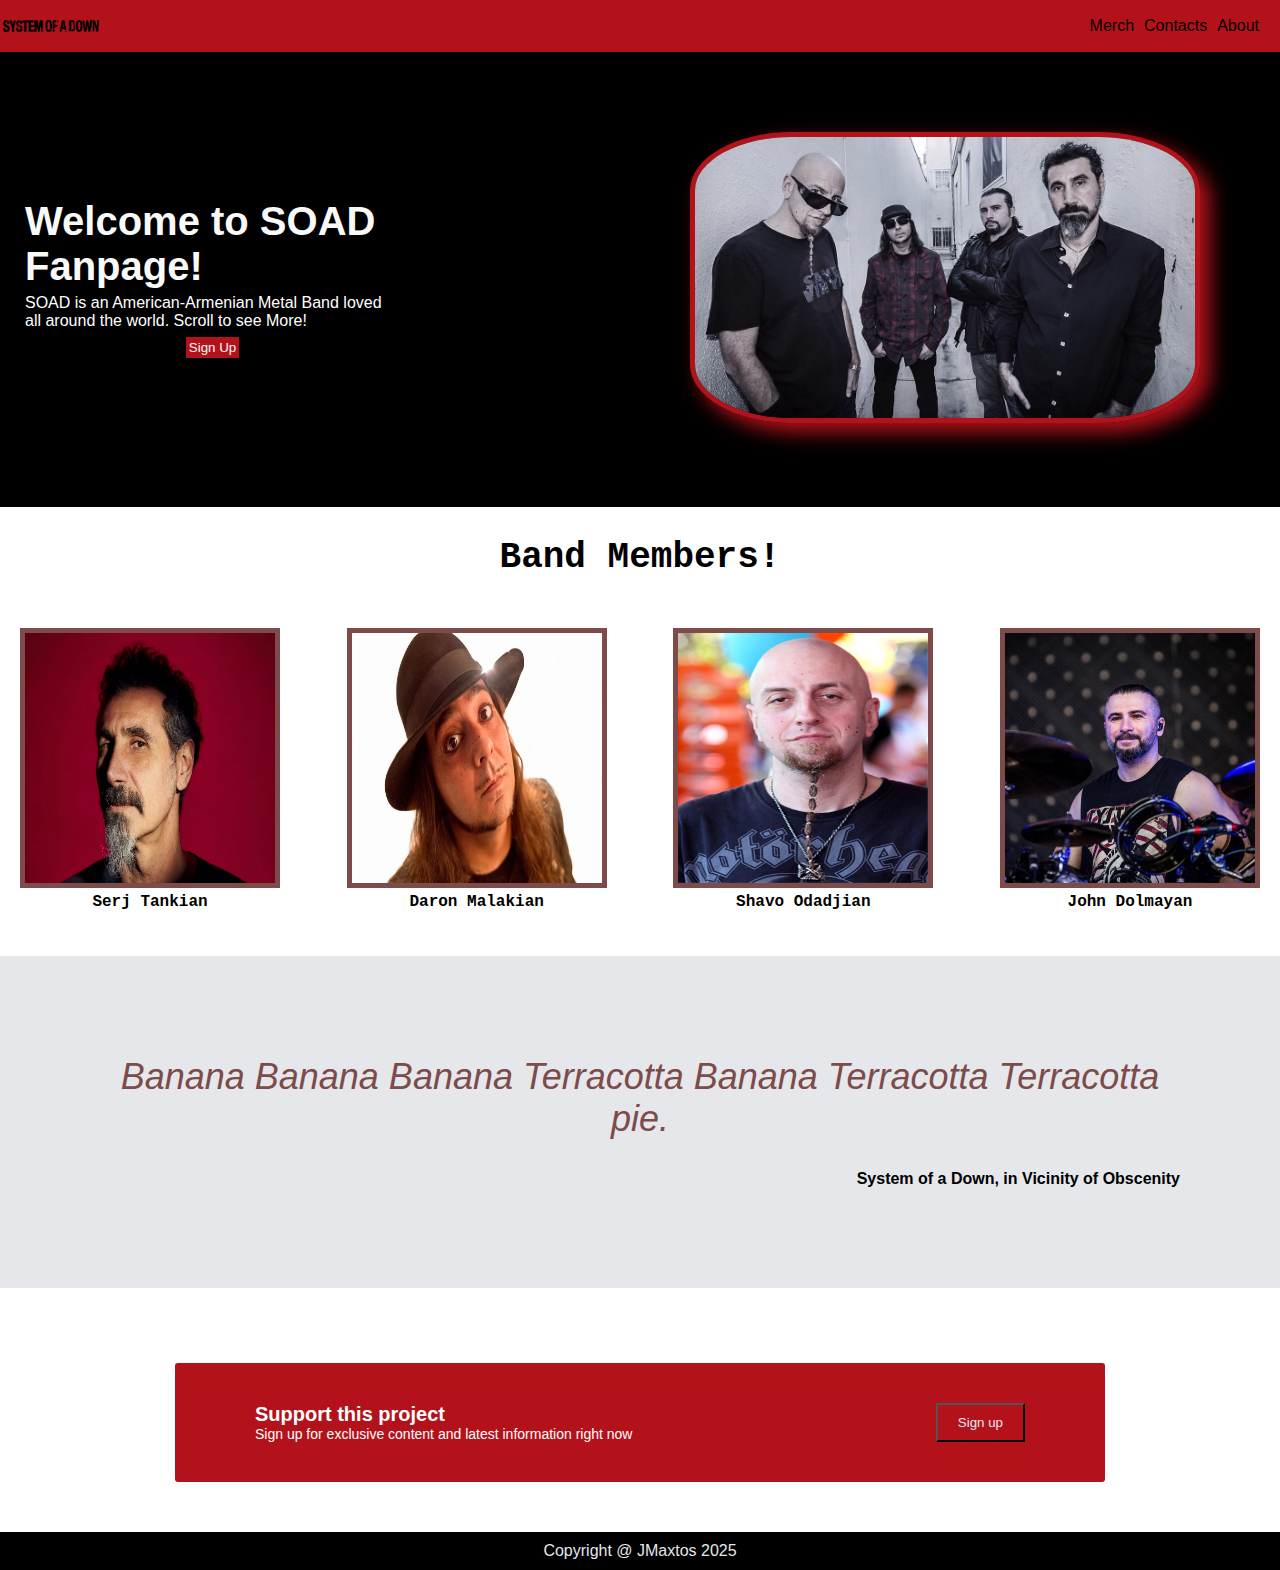
<file: landing-page/index.html>
<!DOCTYPE html>
<html lang="en">

<head>
    <meta charset="UTF-8">
    <meta http-equiv="X-UA-Compatible" content="IE=edge">
    <meta name="viewport" content="width=device-width, initial-scale=1.0">
    <title>System of a Down</title>
    <link rel="stylesheet" href="style.css">
</head>

<body>
    <div class="body">
        <div class="header">
                <img src="Images/logo.png" alt="Shop Logo" width="100" height="50">
            <ul class="right">
                <li><a href="#">Merch</a></li>
                <li><a href="#">Contacts</a></li>
                <li><a href="#">About</a></li>
            </ul>
        </div>
        <div class="Hero">
            <div class="Hero-Container">
                <div class="title">Welcome to SOAD Fanpage!</div>
                <div class="text">SOAD is an American-Armenian Metal Band loved all around the world. Scroll to see More!</div>
                <button class="sign-up-button">Sign Up</button>
            </div>
            <div class="Hero-Image">
                <img src="Images/members.webp" alt="SOAD Members" width="500">
            </div>
        </div>
        <div class="Information-title">Band Members!</div>
        <div class="container">
            <div class="images-info">
                <img src="Images/serj.webp" alt="Serj Tankian">
                <div class="text">Serj Tankian</div>
            </div>
            <div class="images-info">
                <img src="Images/daron-malakian.avif" alt="Daron Malakian">
                <div class="text">Daron Malakian</div>
            </div>
            <div class="images-info">
                <img src="Images/Shavo-Odadjian.jpg" alt="Shavo Odadjian">
                <div class="text">Shavo Odadjian</div>
            </div>
            <div class="images-info">
                <img src="Images/john.jpg" alt="John Dolmayan">
                <div class="text">John Dolmayan</div>
            </div>

        </div>
        <div class="quote">
            <div class="Sentence">Banana Banana Banana Terracotta Banana Terracotta Terracotta pie.</div>
            <div class="Author">System of a Down, in <a href="https://www.youtube.com/watch?v=FEskZcvVul4" rel="noopener noreferrer" target="_blank">Vicinity of Obscenity</a></div>
        </div>
        <div class="Sign-up-box"> 
            <div class="text-part">
            <div class="box-header">Support this project</div>
            <div class="box-text">Sign up for exclusive content and latest information right now</div>
            </div>
                <button class="sign-up-button">Sign up</button>
        </div>
        <div class="Bottom">
            <div class="Copyright"><a href="https://github.com/JMaxtos"rel="noopener noreferrer" target="_blank"> Copyright @ JMaxtos 2025</a> </div>
        </div>
    </div>
</body>
</file>
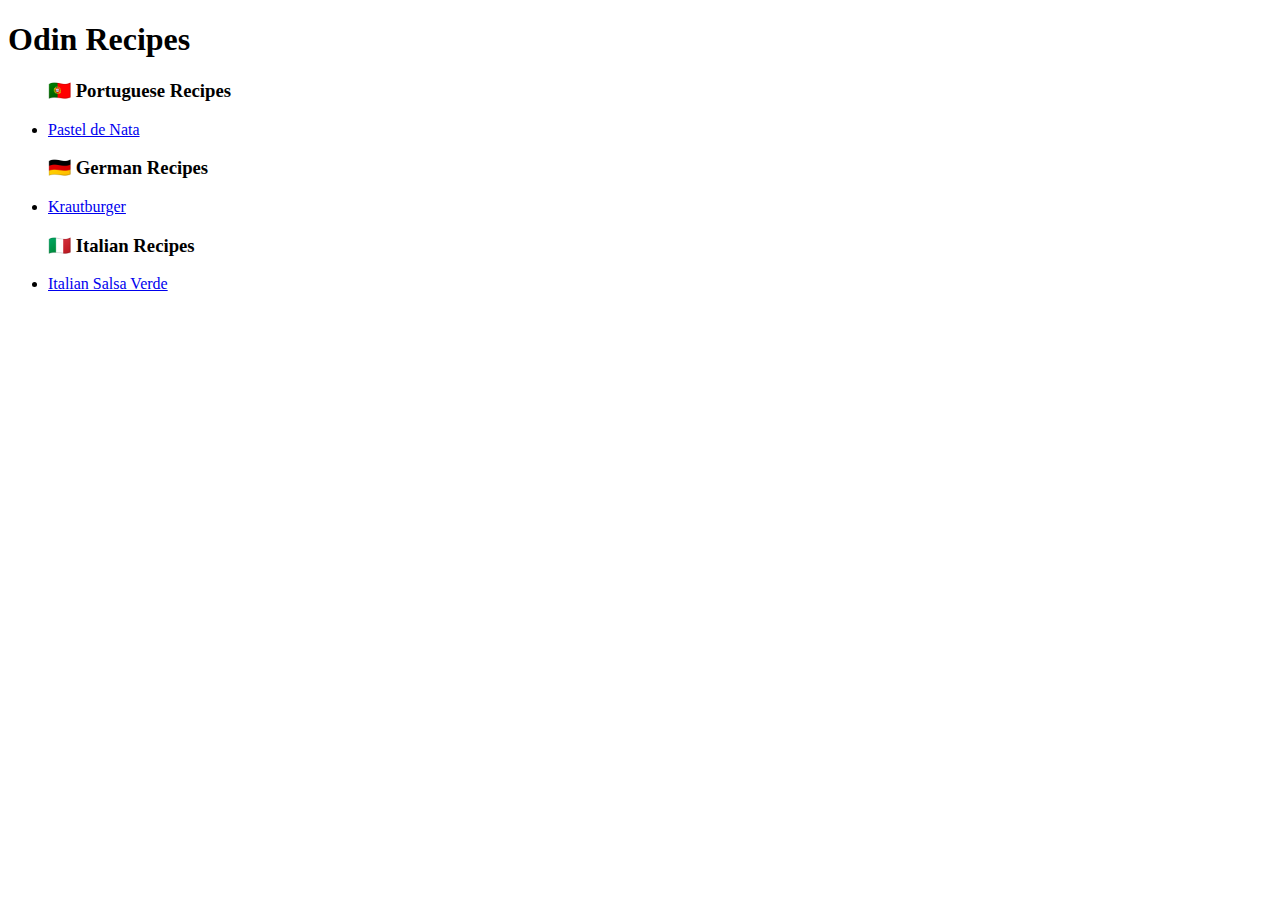
<file: odin-recipes/index.html>
<!DOCTYPE html>
<html lang="en">
    <head>
        <meta charset="utf-8">
    </head> 
    <body>
        <h1> Odin Recipes</h1>
        <ul>
            <h3>🇵🇹 Portuguese Recipes</h3>
            <li><a href="recipes/pastel-de-nata.html">Pastel de Nata</a> </li>
            <h3>🇩🇪 German Recipes</h3>
            <li><a href="recipes/krautburger.html">Krautburger</a></li>
            <h3>🇮🇹 Italian Recipes</h3>
            <li><a href="recipes/italian-salsa-verde.html">Italian Salsa Verde</a></li>
        </ul>
    </body>
</html>
</file>
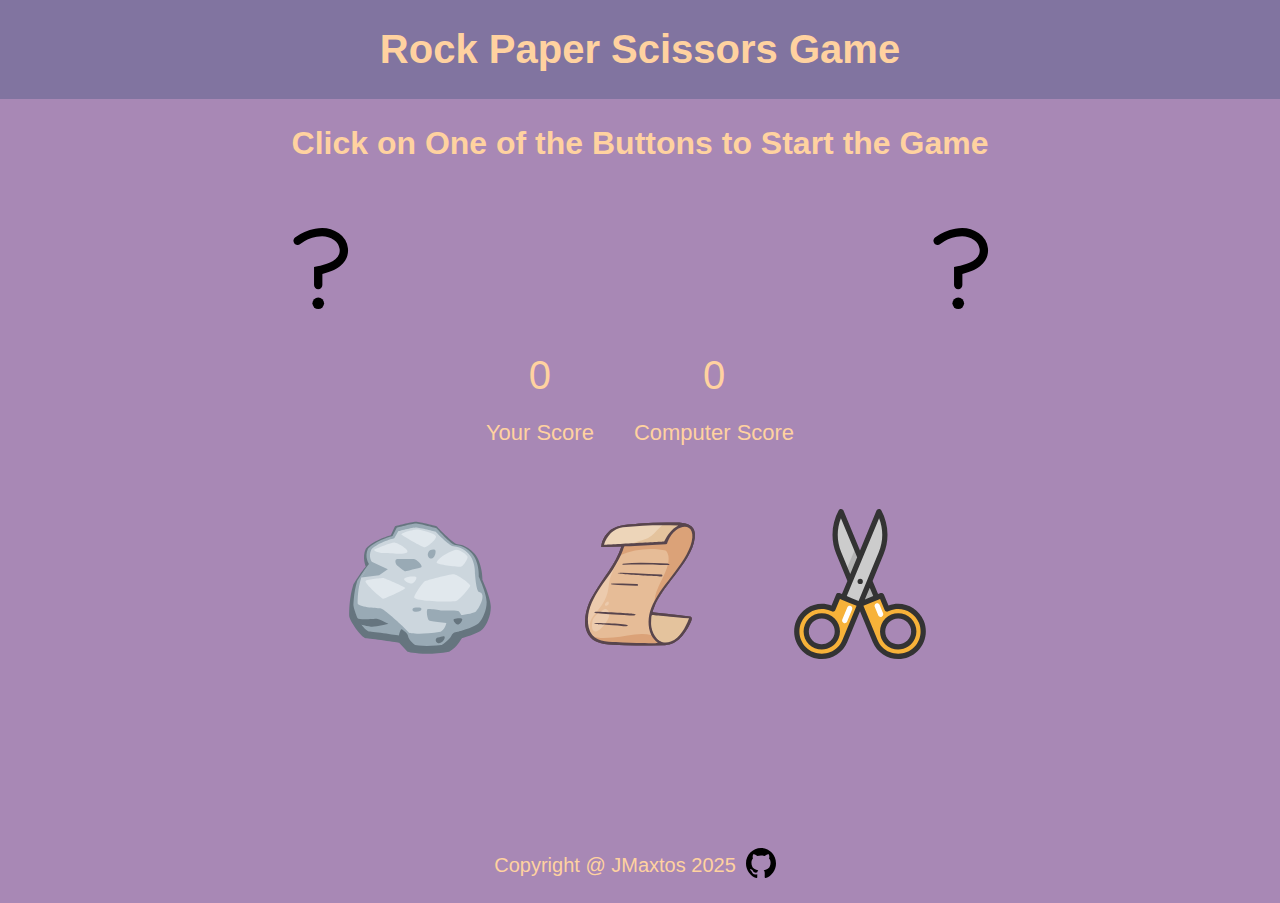
<file: rock paper scissors/index.html>
<!DOCTYPE html>
<html lang="pt">

<head>
    <meta charset="UTF-8">
    <meta name="viewport" content="width=device-width, initial-scale=1.0">
    <title>Rock Paper Scissors</title>
    <link rel="stylesheet" href="style.css">
</head>

<body>
    <div class="header">
        <h1>Rock Paper Scissors Game</h1>
    </div>
    <div class="scoreboard">
        <div class="moves">
            <h2 id="result">Click on One of the Buttons to Start the Game</h2>
        </div>
        <div class="playsarea">
            <div class="playermove">
                <img id="playermoveimg" src="unknown.svg" alt="Player Choice" width="150" height="150">
            </div>
            <div class="computermove">
                <img id="computermoveimg" src="unknown.svg" alt="Computer Choice" width="150" height="150">
            </div>
        </div>
        <div class="scores">
            <div class="score-box">
                <div id="humanscore" class="humanscore">0</div>
                <p>Your Score</p>
            </div>
            <div class="score-box">
                <div id="computerscore" class="computerscore">0</div>
                <p>Computer Score</p>
            </div>
        </div>
    </div>
    <div id="winnerModal" class="modal">
        <div class="modal-content">
            <span class="close" onclick="closeModal()">&times;</span>
            <h2 id="winnerMessage"></h2>
            <button onclick="resetGame()">Play Again</button>
        </div>
    </div>
    <div class="container">
        <button type="button" onclick="playRound('Rock')">
            <img src="rock.svg" alt="Rock" width="150" height="150">
        </button>
        <button type="button" onclick="playRound('Paper')">
            <img src="paper.svg" alt="Paper" width="150" height="150">
        </button>
        <button type="button" onclick="playRound('Scissors')">
            <img src="scissors.svg" alt="Scissors" width="150" height="150">
        </button>
    </div>
    
    <div class="bottom"> Copyright @ JMaxtos 2025 <a href="https://github.com/JMaxtos" rel="noopener noreferrer"
            target="_blank"><img src="github.svg" width="30px" height="30px">
    </div>
    
    <script src="rockpaperscissors.js"></script>
</body>

</html>
</file>
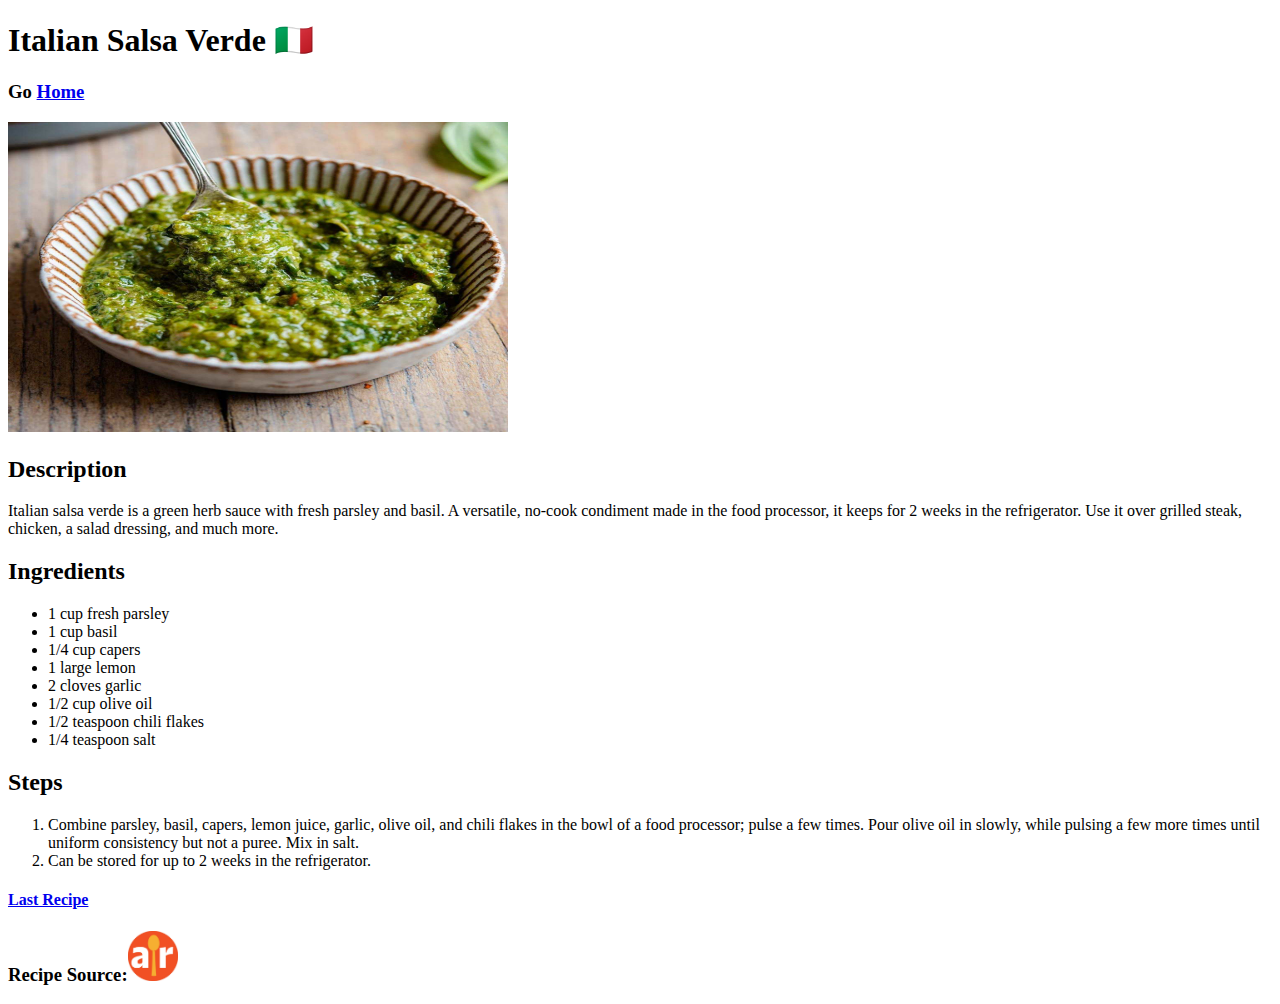
<file: recipes/italian-salsa-verde.html>
<!DOCTYPE html>
<html lang="en">
    <head>
        <meta charset="utf-8">
    </head>
    <body>
        <h1>Italian Salsa Verde 🇮🇹 </h1>
        <h3>Go <a href="../index.html" rel="noopener noreferrer">Home</a></h3> 
        <img src="../images/salsa-verde.jpg" alt="Italian Salsa Verde" height="310" width="500">
        
        <h2>Description</h2>
        <p>Italian salsa verde is a green herb sauce with fresh parsley and basil. A versatile, no-cook condiment made in the food processor, it keeps for 2 weeks in the refrigerator. Use it over grilled steak, chicken, a salad dressing, and much more.</p>
        <h2>Ingredients</h2>
            <ul>
                <li>1 cup fresh parsley</li>
                <li>1 cup basil</li>
                <li>1/4 cup capers</li>
                <li>1 large lemon</li>
                <li>2 cloves garlic</li>
                <li>1/2 cup olive oil</li>
                <li>1/2 teaspoon chili flakes</li>
                <li>1/4 teaspoon salt</li>
            </ul>
        <h2>Steps</h2>
            <ol>
                <li>Combine parsley, basil, capers, lemon juice, garlic, olive oil, and chili flakes in the bowl of a food processor; pulse a few times. Pour olive oil in slowly, while pulsing a few more times until uniform consistency but not a puree. Mix in salt.  </li>
                <li>Can be stored for up to 2 weeks in the refrigerator.</li>

            </ol>
            <h4><a href="krautburger.html" rel="noopener noreferrer">Last Recipe</a> 
            <h3> Recipe Source:<a href="https://www.allrecipes.com/italian-salsa-verde-8647454"target="_blank" rel="noopener noreferrer"><img src="../images/allrecipes.jpg" alt="AllRecipes Logo" height="50" width="50"> </a></h3> 
    </body> 
</html>
</file>
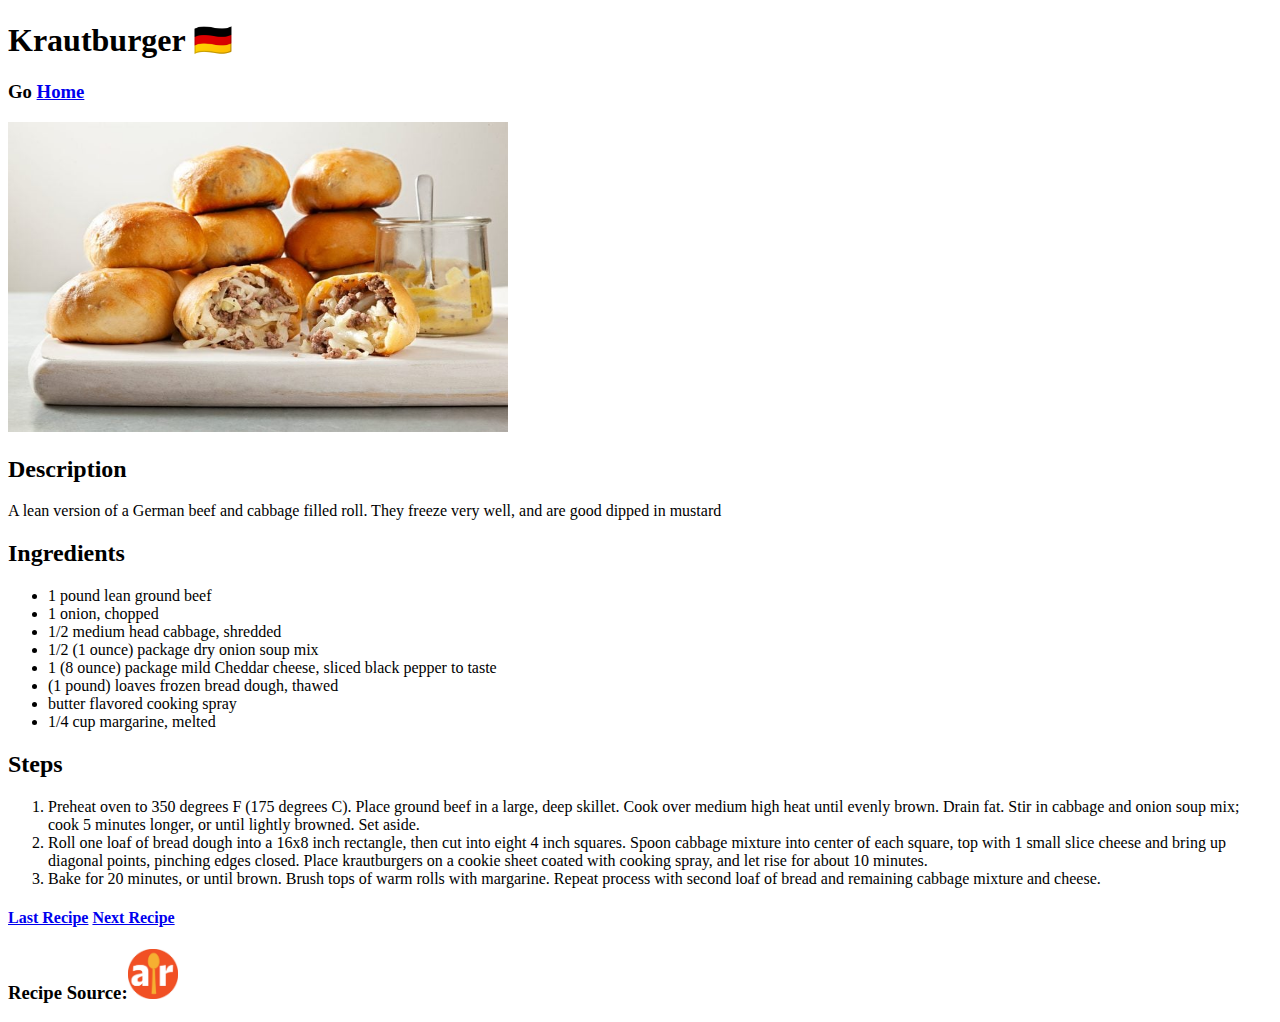
<file: recipes/krautburger.html>
<!DOCTYPE html>
<html lang="en">
    <head>
        <meta charset="utf-8">
    </head>
    <body>
        <h1>Krautburger 🇩🇪</h1>
        <h3>Go <a href="../index.html" rel="noopener noreferrer">Home</a></h3>
        <img src="../images/krautburger.jpg" alt="KrautBurger" height="310" width="500">
        
        <h2>Description</h2>
        <p>A lean version of a German beef and cabbage filled roll. They freeze very well, and are good dipped in mustard</p>
        <h2>Ingredients</h2>
            <ul>
                <li>1 pound lean ground beef </li>
                <li>1 onion, chopped</li>
                <li>1/2 medium head cabbage, shredded</li>
                <li>1/2 (1 ounce) package dry onion soup mix</li>
                <li>1 (8 ounce) package mild Cheddar cheese, sliced black pepper to taste</li>
                <li>(1 pound) loaves frozen bread dough, thawed</li>
                <li>butter flavored cooking spray</li>
                <li>1/4 cup margarine, melted</li>
            </ul>
        <h2>Steps</h2>
            <ol>
                <li>Preheat oven to 350 degrees F (175 degrees C). Place ground beef in a large, deep skillet. Cook over medium high heat until evenly brown. Drain fat. Stir in cabbage and onion soup mix; cook 5 minutes longer, or until lightly browned. Set aside. </li>
                <li>Roll one loaf of bread dough into a 16x8 inch rectangle, then cut into eight 4 inch squares. Spoon cabbage mixture into center of each square, top with 1 small slice cheese and bring up diagonal points, pinching edges closed. Place krautburgers on a cookie sheet coated with cooking spray, and let rise for about 10 minutes. </li>
                <li>Bake for 20 minutes, or until brown. Brush tops of warm rolls with margarine. Repeat process with second loaf of bread and remaining cabbage mixture and cheese. </li>
            </ol>

             <h4><a href="pastel-de-nata.html" rel="noopener noreferrer">Last Recipe</a> <a href="italian-salsa-verde.html" rel="noopener noreferrer">Next Recipe</a></h4>
            <h3> Recipe Source:<a href="https://www.allrecipes.com/recipe/34892/krautburger/"target="_blank" rel="noopener noreferrer"><img src="../images/allrecipes.jpg" alt="AllRecipes Logo" height="50" width="50"> </a></h3> 
    </body> 
</html>
</file>
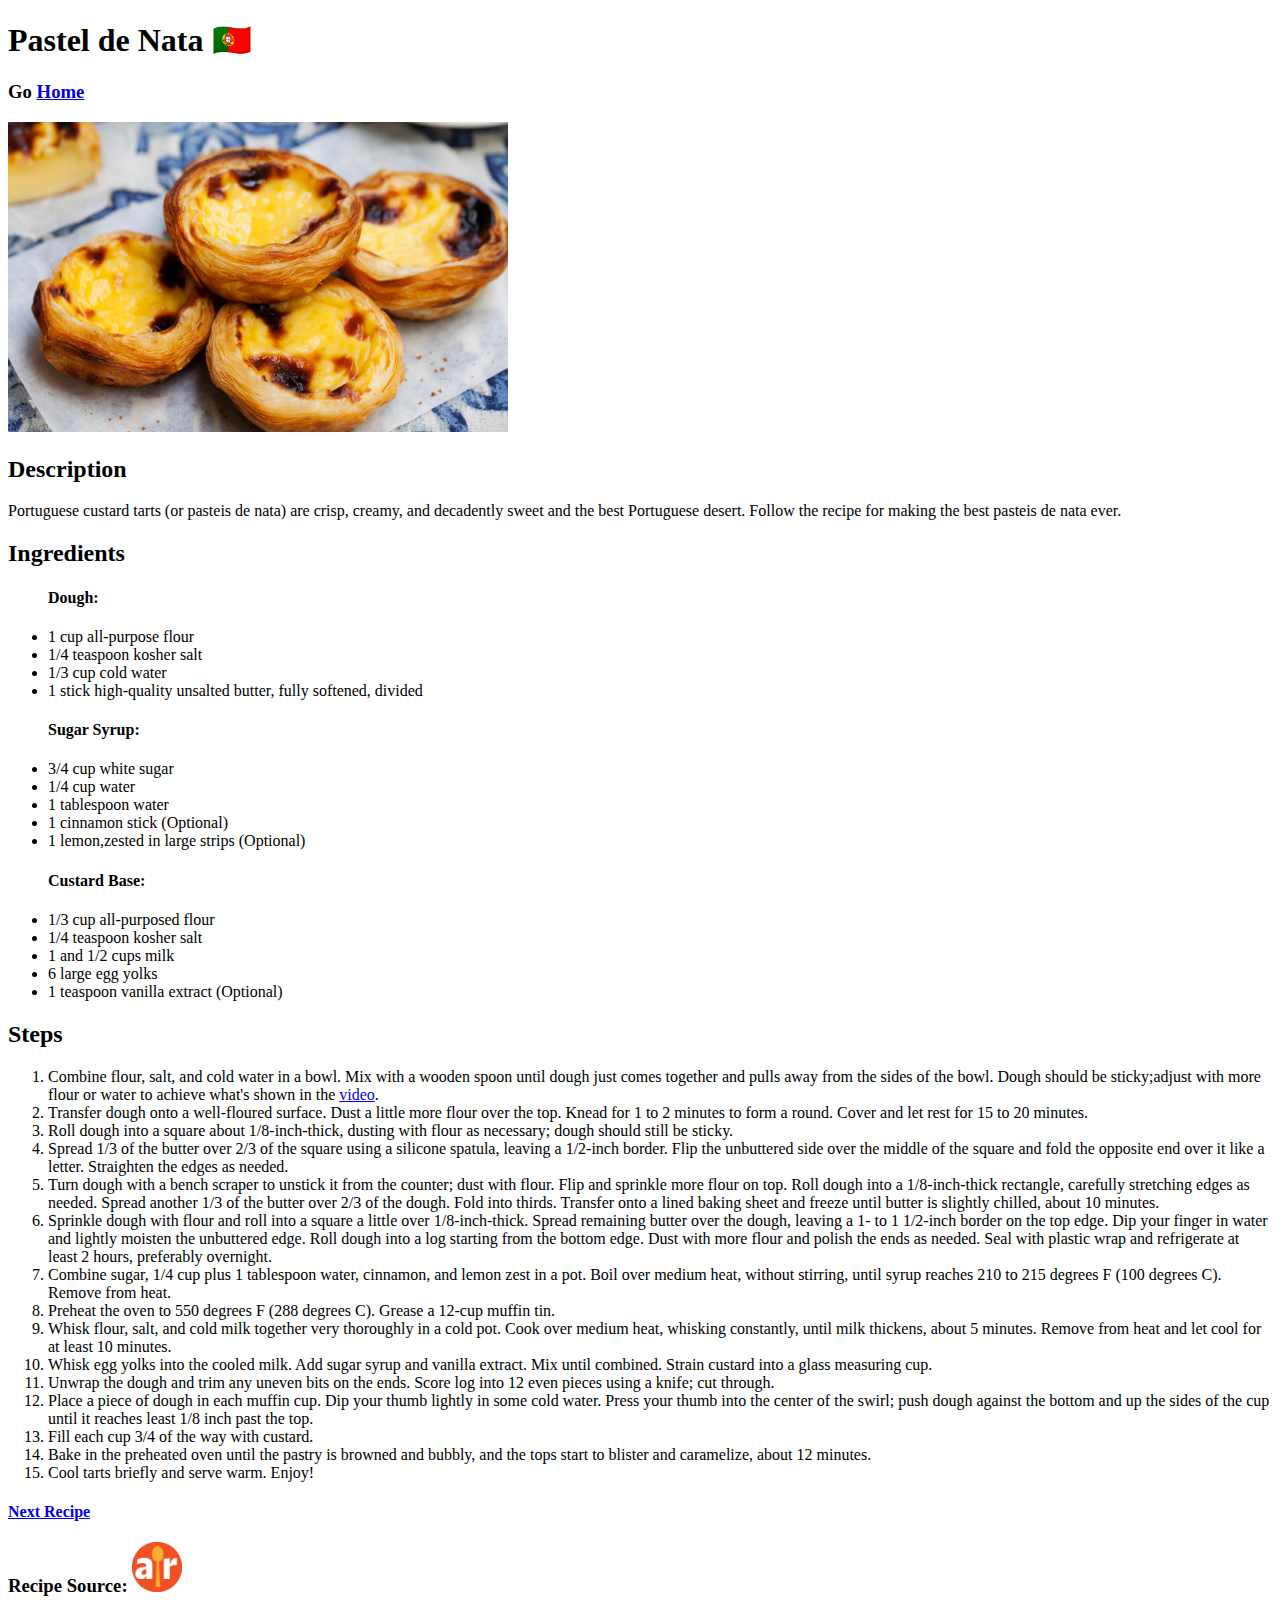
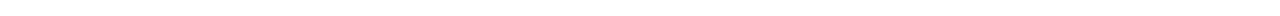
<file: recipes/pastel-de-nata.html>
<!DOCTYPE html>
<html lang="en">
    <head>
        <meta charset="utf-8">
    </head> 
    <body>
        <h1>Pastel de Nata 🇵🇹</h1>
        <h3>Go <a href="../index.html" rel="noopener noreferrer">Home</a></h3>
        <img src="../images/pastel-de-nata.jpg" alt="Pastel-de-Nata" height="310" width="500">
        
        <h2> Description </h2>
        <p>Portuguese custard tarts (or pasteis de nata) are crisp, creamy, and decadently sweet and the best Portuguese desert.
        Follow the  recipe for making the best pasteis de nata ever. </p>

        <h2>Ingredients</h2>
        <ul>
        <h4>Dough:</h4>
            <li>1 cup all-purpose flour </li>
            <li>1/4 teaspoon kosher salt</li>
            <li>1/3 cup cold water</li>
            <li>1 stick high-quality unsalted butter, fully softened, divided</li>

        <h4>Sugar Syrup: </h4>
            <li>3/4 cup white sugar</li>
            <li>1/4 cup water</li>
            <li>1 tablespoon water</li>
            <li>1 cinnamon stick (Optional)</li>
            <li>1 lemon,zested in large strips (Optional)</li>
            
        <h4>Custard Base:</h4>
            <li>1/3 cup all-purposed flour</li>
            <li>1/4 teaspoon kosher salt</li>
            <li>1 and 1/2 cups milk</li>
            <li>6 large egg yolks</li>
            <li>1 teaspoon vanilla extract (Optional)</li>
        </ul>

        <h2>Steps</h2>
        <ol>
            <li>Combine flour, salt, and cold water in a bowl. Mix with a wooden spoon until dough just comes together and pulls away from the sides of the bowl. Dough should be sticky;adjust with more flour or water to achieve what's shown in the <a href="https://www.allrecipes.com/recipe/269064/portuguese-custard-tarts-pasteis-de-nata/"target="_blank" rel="noopener noreferrer">video</a>. </li>
            <li>Transfer dough onto a well-floured surface. Dust a little more flour over the top. Knead for 1 to 2 minutes to form a round. Cover and let rest for 15 to 20 minutes.</li>
            <li>Roll dough into a square about 1/8-inch-thick, dusting with flour as necessary; dough should still be sticky. </li>
            <li>Spread 1/3 of the butter over 2/3 of the square using a silicone spatula, leaving a 1/2-inch border. Flip the unbuttered side over the middle of the square and fold the opposite end over it like a letter. Straighten the edges as needed.</li>
            <li>Turn dough with a bench scraper to unstick it from the counter; dust with flour. Flip and sprinkle more flour on top. Roll dough into a 1/8-inch-thick rectangle, carefully stretching edges as needed. Spread another 1/3 of the butter over 2/3 of the dough. Fold into thirds. Transfer onto a lined baking sheet and freeze until butter is slightly chilled, about 10 minutes. </li>
            <li>Sprinkle dough with flour and roll into a square a little over 1/8-inch-thick. Spread remaining butter over the dough, leaving a 1- to 1 1/2-inch border on the top edge. Dip your finger in water and lightly moisten the unbuttered edge. Roll dough into a log starting from the bottom edge. Dust with more flour and polish the ends as needed. Seal with plastic wrap and refrigerate at least 2 hours, preferably overnight.</li>
            <li>Combine sugar, 1/4 cup plus 1 tablespoon water, cinnamon, and lemon zest in a pot. Boil over medium heat, without stirring, until syrup reaches 210 to 215 degrees F (100 degrees C). Remove from heat. </li>
            <li>Preheat the oven to 550 degrees F (288 degrees C). Grease a 12-cup muffin tin. </li>
            <li>Whisk flour, salt, and cold milk together very thoroughly in a cold pot. Cook over medium heat, whisking constantly, until milk thickens, about 5 minutes. Remove from heat and let cool for at least 10 minutes. </li>
            <li>Whisk egg yolks into the cooled milk. Add sugar syrup and vanilla extract. Mix until combined. Strain custard into a glass measuring cup. </li>
            <li>Unwrap the dough and trim any uneven bits on the ends. Score log into 12 even pieces using a knife; cut through. </li>
            <li>Place a piece of dough in each muffin cup. Dip your thumb lightly in some cold water. Press your thumb into the center of the swirl; push dough against the bottom and up the sides of the cup until it reaches least 1/8 inch past the top. </li>
            <li>Fill each cup 3/4 of the way with custard. </li>
            <li>Bake in the preheated oven until the pastry is browned and bubbly, and the tops start to blister and caramelize, about 12 minutes. </li>
            <li>Cool tarts briefly and serve warm. Enjoy! </li>

        </ol>
        <h4><a href="krautburger.html" rel="noopener noreferrer">Next Recipe</a></h4>
        <h3> Recipe Source:<a href="https://www.allrecipes.com/recipe/269064/portuguese-custard-tarts-pasteis-de-nata/"target="_blank" rel="noopener noreferrer"></a> <img src="../images/allrecipes.jpg" alt="AllRecipes Logo" height="50" width="50"></h3>
        
    </body>
</html>
</file>
<file: landing-page/style.css>
body {
    margin: 0;
    padding: 0;
}

.body {
    display: flex;
    flex-direction: column;
    font-family: 'Roboto', Arial;
    color: white;
}

.header {
    background-color: #b4121b;
    display: flex;
    justify-content: space-between;
    padding: 1px;
    flex-grow: 0;
}


.Hero {
    display: flex;
    background-color: #000000;
    align-items: center;
    justify-content: center;
}

.Hero-Container {
    gap: 5px;
    margin: 10px;
    margin-left: 25px;
    display: flex;
    flex-direction: column;
    flex-grow: 0;
}

.Hero-Container button {
    background-color: #b4121b;
    color: #f9faf8;
    border: 0px;
    padding: 3px;
    margin: 2px;
    align-self: center;

}

.Hero-Image {
    padding: 80px;
    margin-left: 200px;
}

.Hero-Image img {
    border: 5px solid #b4121b;
    border-radius: 20%;
    box-shadow: 10px 9px 20px #b4121b;
}

.Hero .title {
    font-size: 40px;
    color: #f9faf8;
    font-weight: 900;
}

.Information-title {
    color: black;
    font-size: 36px;
    font-weight: 900;
    text-align: center;
    margin: 30px;
    font-family: 'Courier New', Courier, monospace;
}

.container {
    display: flex;
    font-family: 'Courier New', Courier, monospace;
    font-weight: 900;
    justify-content: space-between;
    align-items: center;
    margin: 20px;
    gap: 30px;
    color: #000000;
}

.container img {
    width: 250px;
    height: 250px;
    border: 5px solid #7c4b4a;
    
}

.images-info .text {
    text-align: center;
    color: #000000;
}

.quote {
    background: #e5e7eb;
    color: #000000;
    padding: 100px;
    margin-top: 25px;
    margin-bottom: 25px;
}

.Sentence {
    font-size: 36px;
    font-style: italic;
    color: #7c4b4a;
    text-align: center;
    align-items: center;
}

.Author {
    font-weight: 900;
    margin-top: 30px;
    text-align: end;
}

.Author a {
    font-weight: 900;
}

.Sign-up-box {
    display: flex;
    background: #b4121b;
    margin: 50px 175px;
    padding: 40px 80px;
    align-items: center;
    border-radius: 3px;
    gap: 20px;
    justify-content: space-between;
}

.box-header {
    font-size: 20px;
    font-weight: 900;
}

.box-text{
    font-size: 14px;
}

.Sign-up-box button{
    background: #b4121b;
    color: #e5e7eb;
    align-items: center;
    padding: 10px 20px;
}

.Bottom, .Bottom a{
    background-color: #000000;
    text-align: center;
    padding: 10px 20px;
    color:#e5e7eb
}


a {
    text-decoration: none;
    color: #000000;
    font-weight: 300;
}

ul {
    list-style-type: none;
}

.right {
    display: flex;
    align-items: center;
    gap: 10px;
    padding-right: 20px;
}
</file>
<file: rock paper scissors/style.css>
@import url('https://fonts.cdnfonts.com/css/allaska');

body {
    margin: 0;
    padding: 0;
    display: flex;
    flex-direction: column;
    background-color: #A888B5;
    font-family: 'ALLASKA', sans-serif;
    text-align: center;
    color: #FFD2A0;
    height: 100%;

}

.header {
    display: flex;
    background-color: #8174A0;
    align-items: center;
    justify-content: center;
}

.scoreboard {
    display: flex;
    text-align: center;
    justify-content: center;
    flex-direction: column;
    flex-grow: 1;
}

.playsarea {
    display: flex;
    justify-content: space-around;
    gap: 10px;
    margin: 5px;
}

.moves {
    display: flex;
    text-align: center;
    justify-content: center;
}

.scores {
    display: flex;
    justify-content: center;
    font-size: 40px;
    gap: 40px;
    align-items: center;
    width: 100%;
}

.score-box {
    display: flex;
    flex-direction: column;
    align-items: center;
}

.container {
    display: flex;
    align-items: center;
    justify-content: center;
    padding: 20px;
}

button {
    display: flex;
    width: 100%;
    max-width: 200px;
    height: auto;
    background: none;
    border: none;
    padding: 5 px;
    margin: 10px;
    justify-content: center;
    align-items: center;
}

button img {
    padding: 10px;
    max-width: 100%;
    height: auto;
    object-fit: contain;
    border-radius: 20%;
}

.button image {
    background-color: #EFB6C8;
    padding: 20px;
    height: auto;
    object-fit: contain;
    border-radius: 20%;
}


button:hover {
    transform: scale(1.1);
    transition: transform 0.3s ease-in-out;
}

.bottom {
    display: flex;
    align-items: center;
    justify-content: center;
    text-align: center;
    margin-top: auto;
    padding: 10px;
    align-self: center;
    margin-top: 10%;
    font-size: 20px;
}
.bottom img{
    margin: 10px;
}

.bottom img:hover {
    transform: scale(1.2);
}

h1 {
    font-size: 40px;
    font-weight: 900;
}

h2 {
    font-size: 32px;
}

h3 {
    font-size: 22px;
}

p {
    font-size: 22px;
}

a {
    text-decoration: none;
    color: #FFD2A0;
}
.modal {
    display: none;
    position: fixed;
    z-index: 1000;
    left: 0;
    top: 0;
    width: 100%;
    height: 100%;
    background-color: rgba(0, 0, 0, 0.5);
    justify-content: center;
    align-items: center;
}

.modal-content {
    display: flex;
    background-color: #8174A0;
    padding: 20px;
    border-radius: 10px;
    text-align: center;
}
.modal-content button{
    display: flex;
    background-color: #A888B5;
    font-family: 'ALLASKA', sans-serif;
    font-size: 22px;
    color:#FFD2A0;
}
.close {
    float: right;
    font-size: 28px;
    cursor: pointer;
}
</file>
